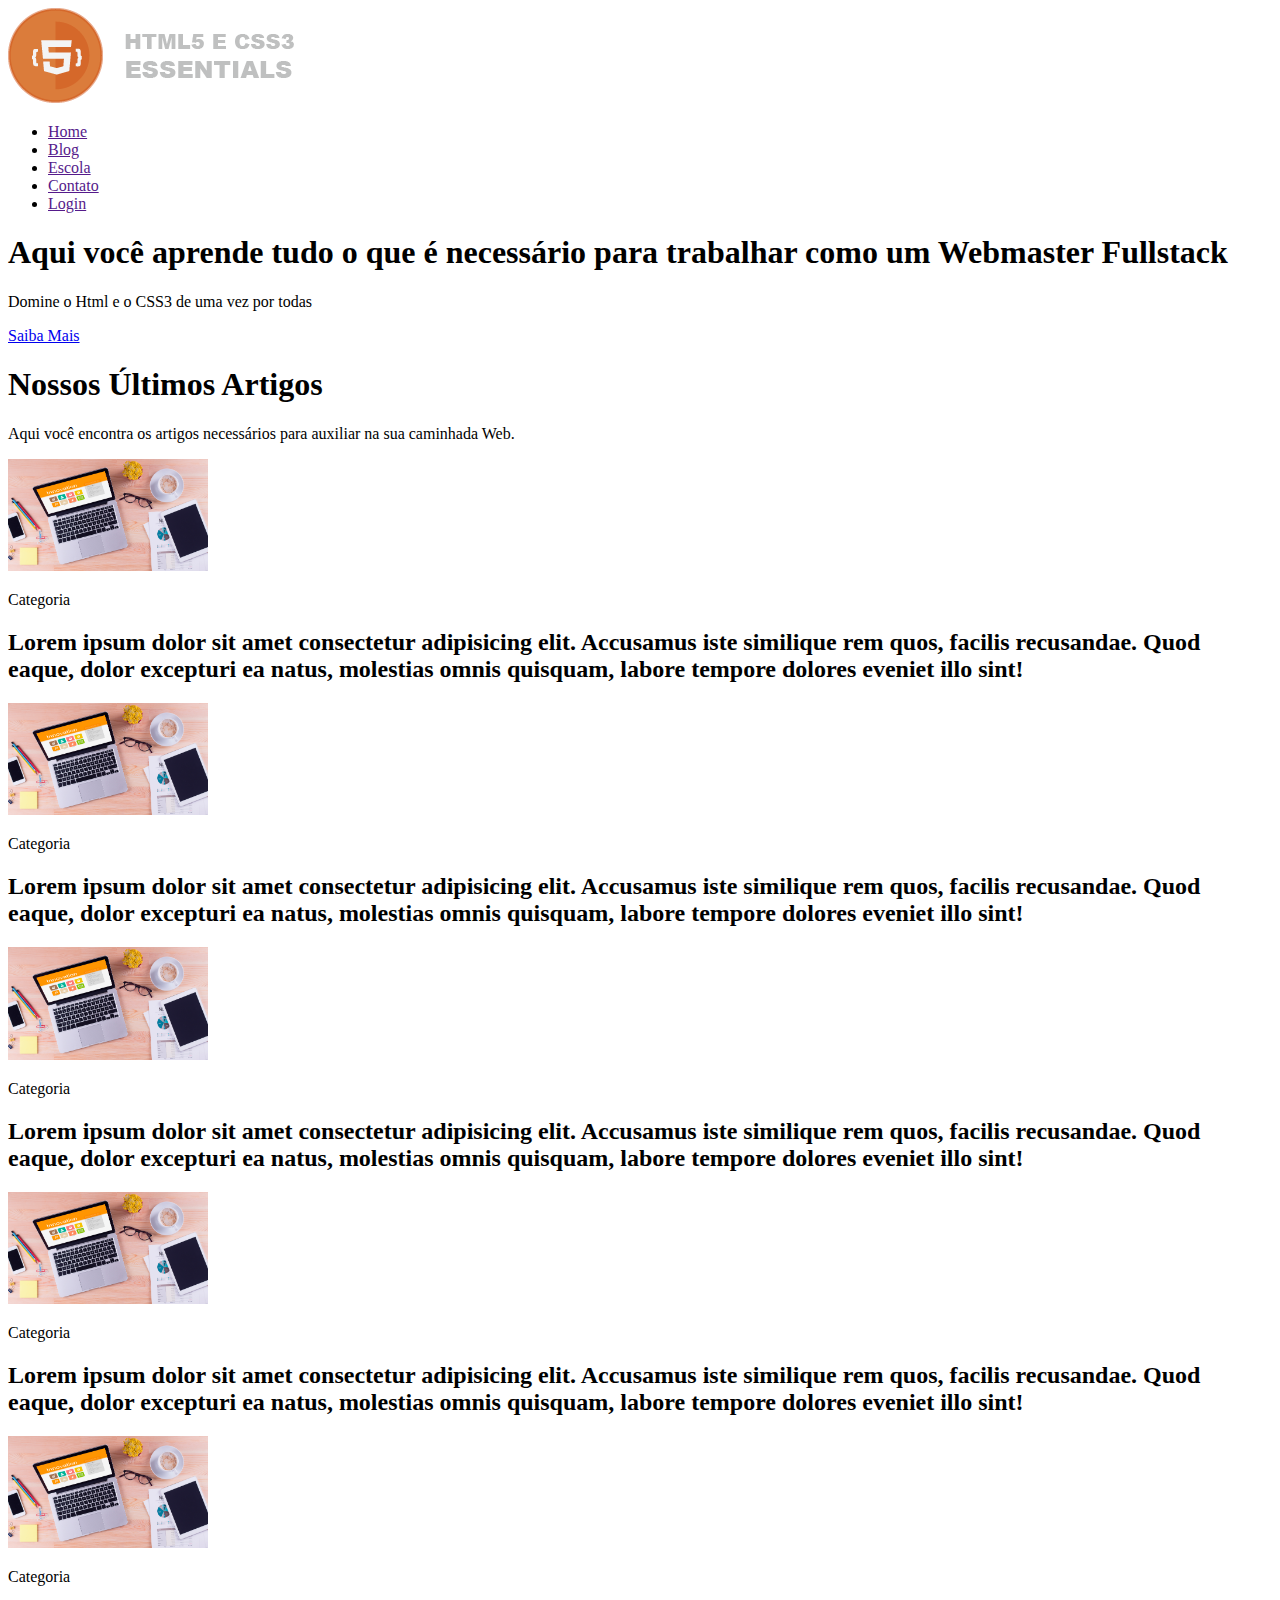
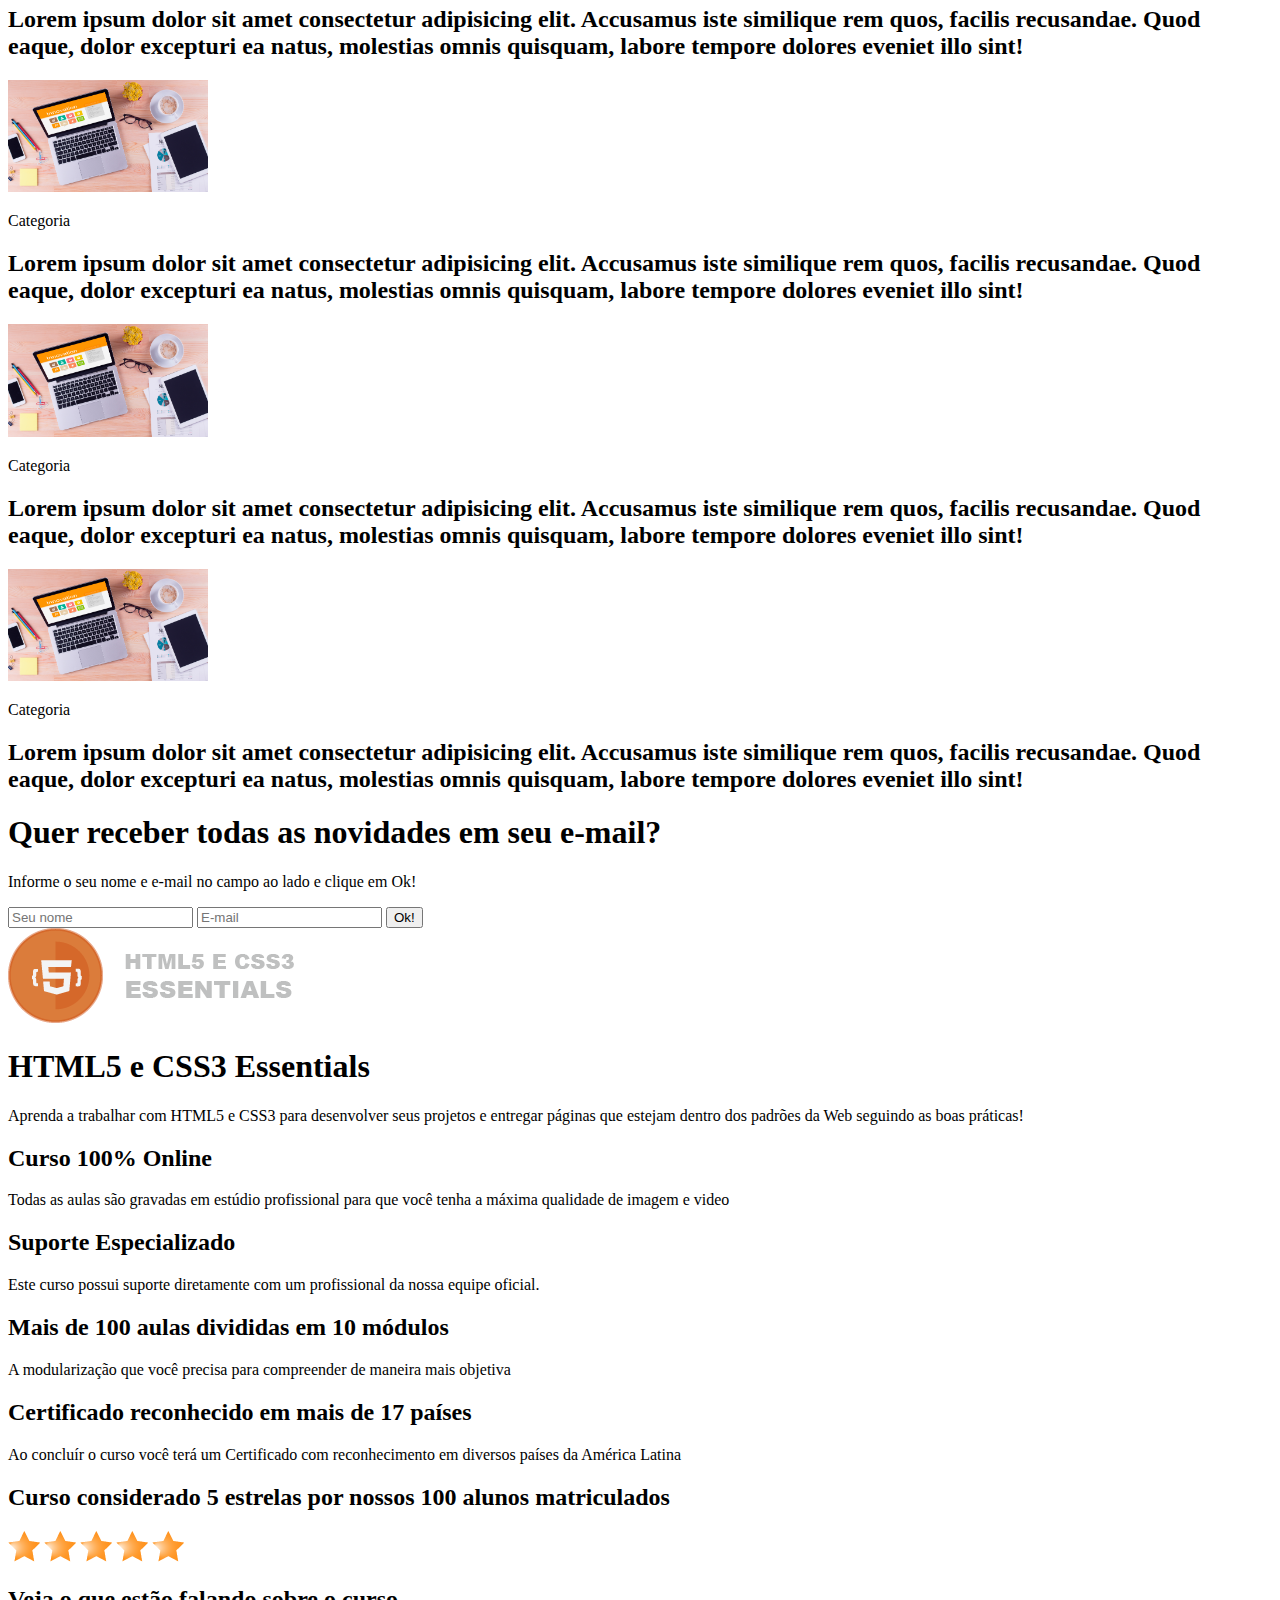
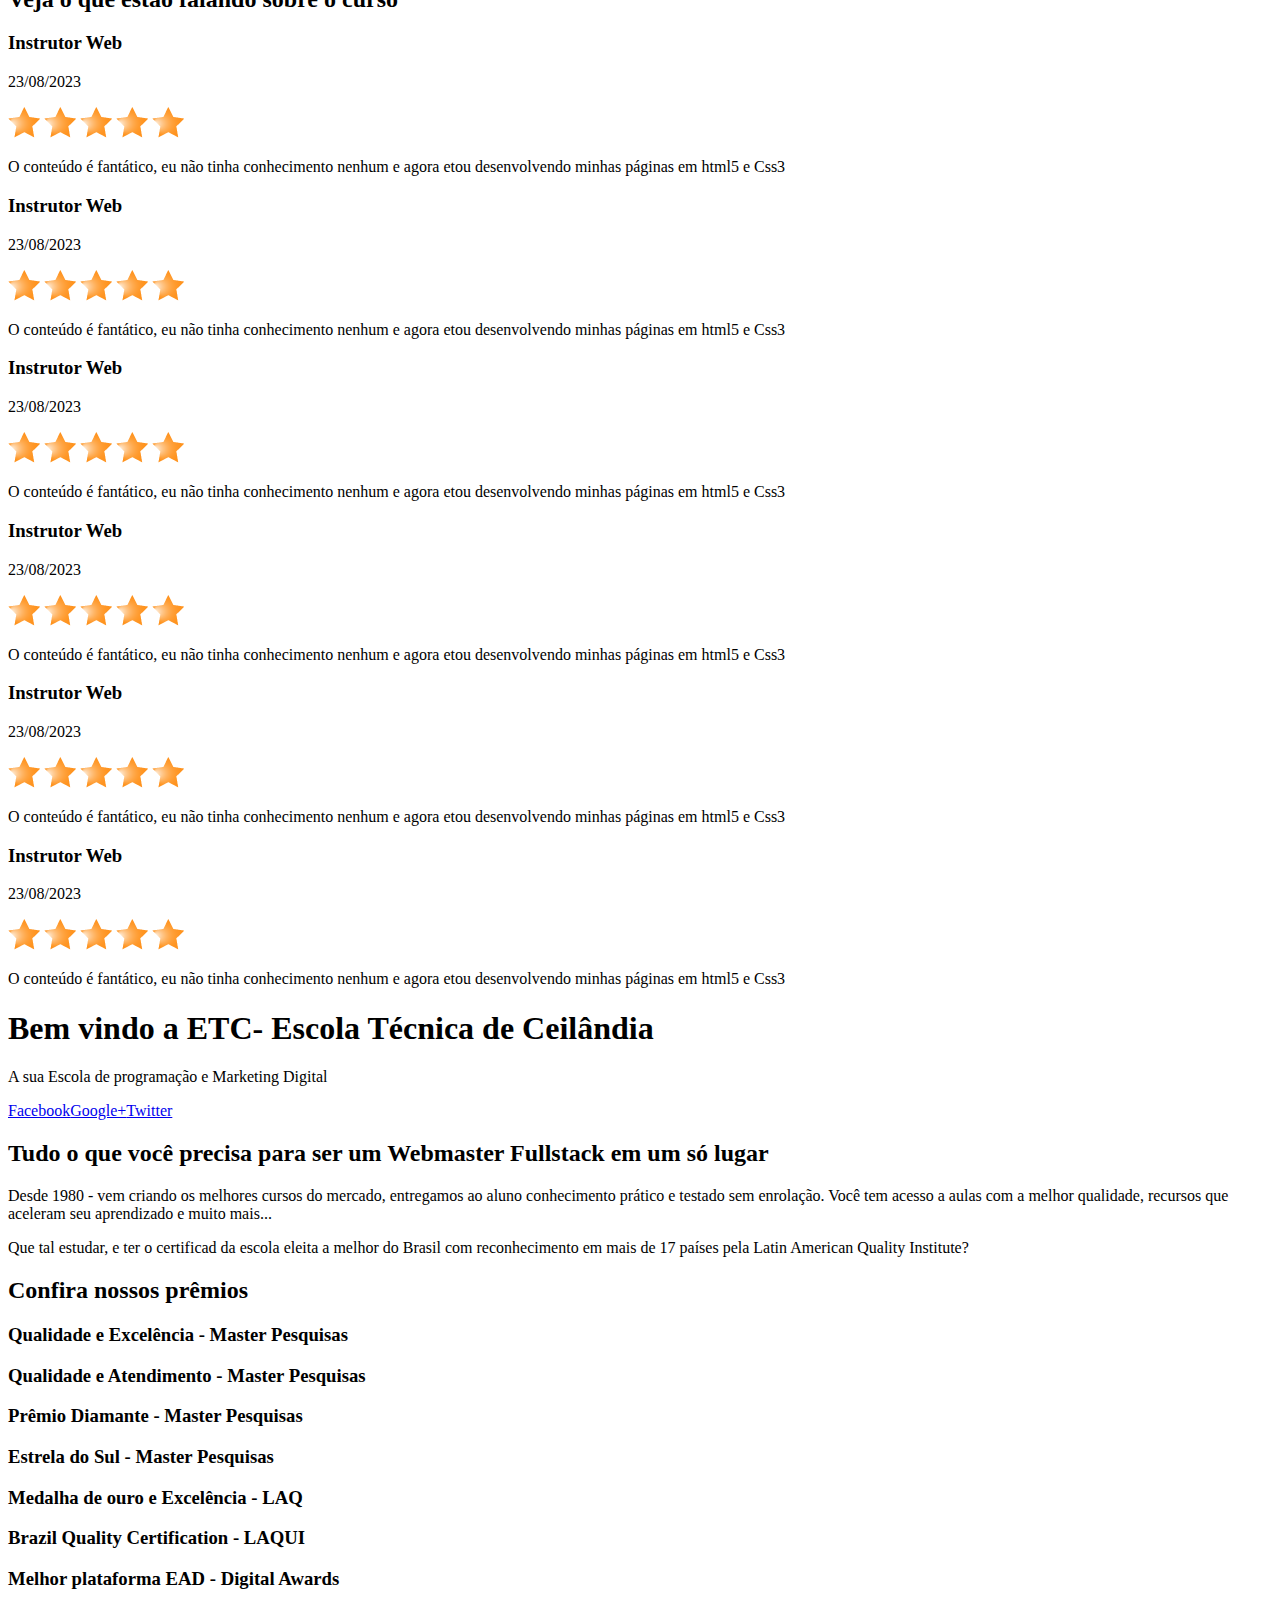
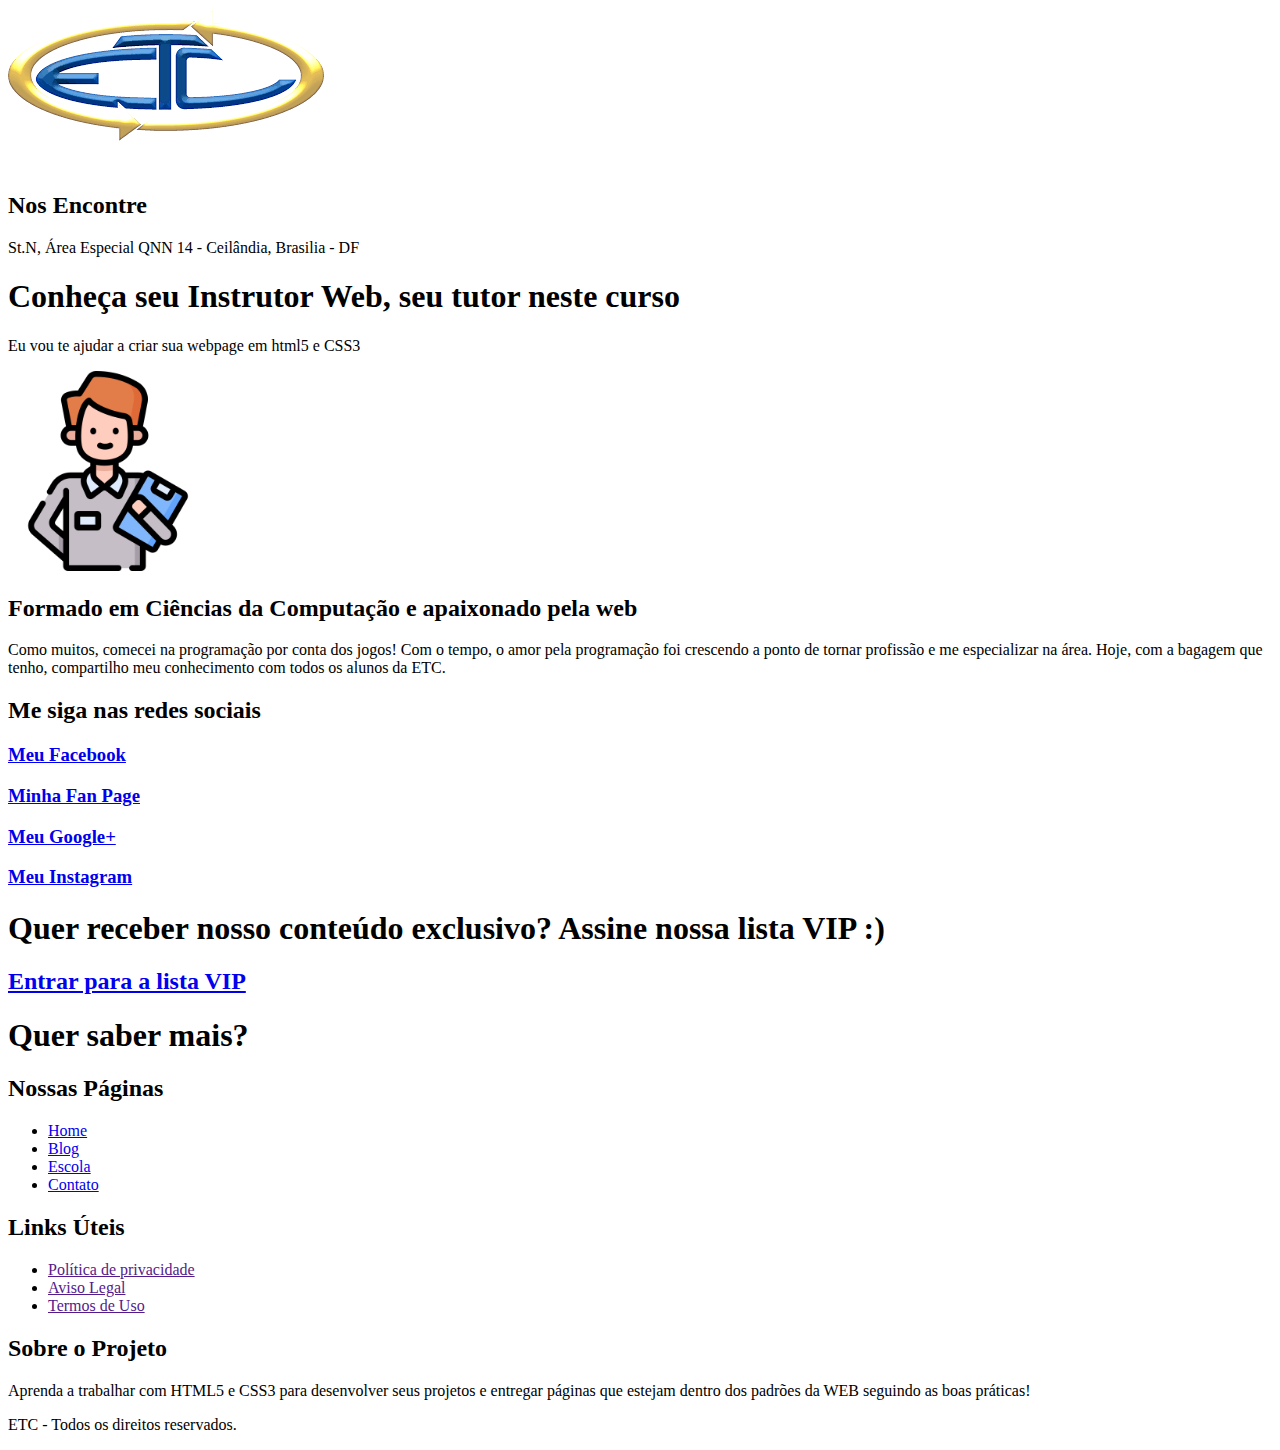
<file: arquivos/index.html>
<!DOCTYPE html>
<html lang="pt-br">

<head>
    <meta charset="UTF-8">
    <meta http-equiv="X-UA-Compatible" content="IE=edge">
    <meta name="viewport" content="width=device-width, initial-scale=1.0">
    <title>Projeto final</title>
</head>

<body>
    <header>
        <a href=""><img src="img/logo.png" alt="Bem vindo ao projeto pratico html5 e css3"
                title="Bem vindo ao projeto pratico html5 e css3"></a>
        <nav>
            <ul>
                <li><a href="">Home</a></li>
                <li><a href="">Blog</a></li>
                <li><a href="">Escola</a></li>
                <li><a href="">Contato</a></li>
                <li><a href="">Login</a></li>
            </ul>
        </nav>
    </header>

    <main>
        <article>
            <header>
                <h1>Aqui você aprende tudo o que é necessário para trabalhar como um Webmaster Fullstack</h1>
            </header>
            <p>Domine o Html e o CSS3 de uma vez por todas</p>
            <p><a href="#">Saiba Mais</a></p>
        </article>

        <section>
            <header>
                <h1>Nossos Últimos Artigos</h1>

                <p>Aqui você encontra os artigos necessários para auxiliar na sua caminhada Web.</p>
            </header>
            <article>
                <a href="#"><img src="img/post.jpg" width="200px" alt="post" title="post"></a>
                <p>Categoria</p>
                <h2>Lorem ipsum dolor sit amet consectetur adipisicing elit. Accusamus iste similique rem quos, facilis
                    recusandae. Quod eaque, dolor excepturi ea natus, molestias omnis quisquam, labore tempore dolores
                    eveniet illo sint!</h2>
            </article>
            <article>
                <a href="#"><img src="img/post.jpg" width="200px" alt="post" title="post"></a>
                <p>Categoria</p>
                <h2>Lorem ipsum dolor sit amet consectetur adipisicing elit. Accusamus iste similique rem quos, facilis
                    recusandae. Quod eaque, dolor excepturi ea natus, molestias omnis quisquam, labore tempore dolores
                    eveniet illo sint!</h2>
            </article>
            <article>
                <a href="#"><img src="img/post.jpg" width="200px" alt="post" title="post"></a>
                <p>Categoria</p>
                <h2>Lorem ipsum dolor sit amet consectetur adipisicing elit. Accusamus iste similique rem quos, facilis
                    recusandae. Quod eaque, dolor excepturi ea natus, molestias omnis quisquam, labore tempore dolores
                    eveniet illo sint!</h2>
            </article>
            <article>
                <a href="#"><img src="img/post.jpg" width="200px" alt="post"></a>
                <p>Categoria</p>
                <h2>Lorem ipsum dolor sit amet consectetur adipisicing elit. Accusamus iste similique rem quos, facilis
                    recusandae. Quod eaque, dolor excepturi ea natus, molestias omnis quisquam, labore tempore dolores
                    eveniet illo sint!</h2>
            </article>
            <article>
                <a href="#"><img src="img/post.jpg" width="200px" alt="post"></a>
                <p>Categoria</p>
                <h2>Lorem ipsum dolor sit amet consectetur adipisicing elit. Accusamus iste similique rem quos, facilis
                    recusandae. Quod eaque, dolor excepturi ea natus, molestias omnis quisquam, labore tempore dolores
                    eveniet illo sint!</h2>
            </article>
            <article>
                <a href="#"><img src="img/post.jpg" width="200px" alt="post" title="post"></a>
                <p>Categoria</p>
                <h2>Lorem ipsum dolor sit amet consectetur adipisicing elit. Accusamus iste similique rem quos, facilis
                    recusandae. Quod eaque, dolor excepturi ea natus, molestias omnis quisquam, labore tempore dolores
                    eveniet illo sint!</h2>
            </article>
            <article>
                <a href="#"><img src="img/post.jpg" width="200px" alt="post" title="post"></a>
                <p>Categoria</p>
                <h2>Lorem ipsum dolor sit amet consectetur adipisicing elit. Accusamus iste similique rem quos, facilis
                    recusandae. Quod eaque, dolor excepturi ea natus, molestias omnis quisquam, labore tempore dolores
                    eveniet illo sint!</h2>
            </article>
            <article>
                <a href="#"><img src="img/post.jpg" width="200px" alt="post" title="post"></a>
                <p>Categoria</p>
                <h2>Lorem ipsum dolor sit amet consectetur adipisicing elit. Accusamus iste similique rem quos, facilis
                    recusandae. Quod eaque, dolor excepturi ea natus, molestias omnis quisquam, labore tempore dolores
                    eveniet illo sint!</h2>
            </article>
        </section>

        <article>
            <header>
                <h1>Quer receber todas as novidades em seu e-mail?</h1>
                <p>Informe o seu nome e e-mail no campo ao lado e clique em Ok!</p>
            </header>
            <form action="">
                <input type="text" placeholder="Seu nome" name="nome">
                <input type="email" placeholder="E-mail" name="email">
                <button type="submit">Ok!</button>
            </form>
        </article>

        <section>
            <header>
                <img src="img/logo.png" alt="logo" title="logo">
                <h1>HTML5 e CSS3 Essentials</h1>
                <p>Aprenda a trabalhar com HTML5 e CSS3 para desenvolver seus projetos e entregar páginas que estejam dentro dos padrões da Web seguindo as boas práticas!</p>
            </header>


            <article>
                <header>
                    <h2>Curso 100% Online</h2>
                    <p>Todas as aulas são gravadas em estúdio profissional para que você tenha a máxima qualidade de imagem e video</p>
                </header>
            </article>
            <article>
                <header>
                    <h2>Suporte Especializado</h2>
                    <p>Este curso possui suporte diretamente com um profissional da nossa equipe oficial.</p>
                </header>
            </article>
            <article>
                <header>
                    <h2>Mais de 100 aulas divididas em 10 módulos</h2>
                    <p>A modularização que você precisa para compreender de maneira mais objetiva</p>
                </header>
            </article>
            <article>
                <header>
                    <h2>Certificado reconhecido em mais de 17 países</h2>
                    <p>Ao concluír o curso você terá um Certificado com reconhecimento em diversos países da América Latina
                    </p>
                </header>
            </article>
            <article>
                <header>
                    <h2>Curso considerado 5 estrelas por nossos 100 alunos matriculados</h2>
                </header>
                <img src="img/star.png" alt="Estrela" title="Estrela">
                <img src="img/star.png" alt="Estrela" title="Estrela">
                <img src="img/star.png" alt="Estrela" title="Estrela">
                <img src="img/star.png" alt="Estrela" title="Estrela">
                <img src="img/star.png" alt="Estrela" title="Estrela">
            </article>
            <section>
                <header>
                    <h2>Veja o que estão falando sobre o curso</h2>
                </header>
                <article>
                    <header>
                        <h3>Instrutor Web</h3>
                        <p>23/08/2023</p>
                        <img src="img/star.png" alt="Imagem" title="Imagem">
                        <img src="img/star.png" alt="Imagem" title="Imagem">
                        <img src="img/star.png" alt="Imagem" title="Imagem">
                        <img src="img/star.png" alt="Imagem" title="Imagem">
                        <img src="img/star.png" alt="Imagem" title="Imagem">
                    </header>
                    <p>O conteúdo é fantático, eu não tinha conhecimento nenhum e agora etou desenvolvendo minhas páginas em html5 e Css3</p>
                </article>
                <article>
                    <header>
                        <h3>Instrutor Web</h3>
                        <p>23/08/2023</p>
                        <img src="img/star.png" alt="Imagem" title="Imagem">
                        <img src="img/star.png" alt="Imagem" title="Imagem">
                        <img src="img/star.png" alt="Imagem" title="Imagem">
                        <img src="img/star.png" alt="Imagem" title="Imagem">
                        <img src="img/star.png" alt="Imagem" title="Imagem">
                    </header>
                    <p>O conteúdo é fantático, eu não tinha conhecimento nenhum e agora etou desenvolvendo minhas páginas em html5 e Css3</p>
                </article>
                <article>
                    <header>
                        <h3>Instrutor Web</h3>
                        <p>23/08/2023</p>
                        <img src="img/star.png" alt="Imagem" title="Imagem">
                        <img src="img/star.png" alt="Imagem" title="Imagem">
                        <img src="img/star.png" alt="Imagem" title="Imagem">
                        <img src="img/star.png" alt="Imagem" title="Imagem">
                        <img src="img/star.png" alt="Imagem" title="Imagem">
                    </header>
                    <p>O conteúdo é fantático, eu não tinha conhecimento nenhum e agora etou desenvolvendo minhas páginas em html5 e Css3</p>
                </article>
                <article>
                    <header>
                        <h3>Instrutor Web</h3>
                        <p>23/08/2023</p>
                        <img src="img/star.png" alt="Imagem" title="Imagem">
                        <img src="img/star.png" alt="Imagem" title="Imagem">
                        <img src="img/star.png" alt="Imagem" title="Imagem">
                        <img src="img/star.png" alt="Imagem" title="Imagem">
                        <img src="img/star.png" alt="Imagem" title="Imagem">
                    </header>
                    <p>O conteúdo é fantático, eu não tinha conhecimento nenhum e agora etou desenvolvendo minhas páginas em html5 e Css3</p>
                </article>
                <article>
                    <header>
                        <h3>Instrutor Web</h3>
                        <p>23/08/2023</p>
                        <img src="img/star.png" alt="Imagem" title="Imagem">
                        <img src="img/star.png" alt="Imagem" title="Imagem">
                        <img src="img/star.png" alt="Imagem" title="Imagem">
                        <img src="img/star.png" alt="Imagem" title="Imagem">
                        <img src="img/star.png" alt="Imagem" title="Imagem">
                    </header>
                    <p>O conteúdo é fantático, eu não tinha conhecimento nenhum e agora etou desenvolvendo minhas páginas em html5 e Css3</p>
                </article>
                <article>
                    <header>
                        <h3>Instrutor Web</h3>
                        <p>23/08/2023</p>
                        <img src="img/star.png" alt="Imagem" title="Imagem">
                        <img src="img/star.png" alt="Imagem" title="Imagem">
                        <img src="img/star.png" alt="Imagem" title="Imagem">
                        <img src="img/star.png" alt="Imagem" title="Imagem">
                        <img src="img/star.png" alt="Imagem" title="Imagem">
                    </header>
                    <p>O conteúdo é fantático, eu não tinha conhecimento nenhum e agora etou desenvolvendo minhas páginas em html5 e Css3</p>
                </article>
            </section>
        </section>

        <section>
            <header>
                <h1>Bem vindo a ETC- Escola Técnica de Ceilândia</h1>
                <p>A sua Escola de programação e Marketing Digital</p>
            </header>
            <article>
                <header>
                    <p><a href="#">Facebook</a><a href="#">Google+</a><a href="#">Twitter</a></p>
                    <h2>Tudo o que você precisa para ser um Webmaster Fullstack em um só lugar</h2>
                    <p>Desde 1980 - vem criando os melhores cursos do mercado, entregamos ao aluno conhecimento
                        prático e testado sem enrolação. Você tem acesso a aulas com a melhor qualidade, recursos
                        que aceleram seu aprendizado e muito mais...</p>
                    <p>Que tal estudar, e ter o certificad da escola eleita a melhor do Brasil com reconhecimento em
                        mais de 17 países pela Latin American Quality Institute?</p>
                </header>
            </article>
            <section>
                <header>
                    <h2>Confira nossos prêmios</h2>
                </header>
                <article>
                    <header>
                        <h3>Qualidade e Excelência - Master Pesquisas</h3>
                    </header>
                </article>

                <article>
                    <header>
                        <h3>Qualidade e Atendimento - Master Pesquisas</h3>
                    </header>
                </article>

                <article>
                    <header>
                        <h3>Prêmio Diamante - Master Pesquisas</h3>
                    </header>
                </article>

                <article>
                    <header>
                        <h3>Estrela do Sul - Master Pesquisas</h3>
                    </header>
                </article>

                <article>
                    <header>
                        <h3>
                            Medalha de ouro e Excelência - LAQ
                        </h3>
                    </header>
                </article>

                <article>
                    <header>
                        <h3>Brazil Quality Certification - LAQUI</h3>
                    </header>
                </article>

                <article>
                    <header>
                        <h3>Melhor plataforma EAD - Digital Awards</h3>
                    </header>
                </article>
            </section>
            <img src="img/etclogo.png" alt="etc" title="etc">
            <article>
                <header>
                    <h2>Nos Encontre</h2>
                </header>
                <p>St.N, Área Especial QNN 14 - Ceilândia, Brasilia - DF</p>
            </article>
        </section>
        <section>
            <header>
                <h1>Conheça seu Instrutor Web, seu tutor neste curso</h1>
                <p>Eu vou te ajudar a criar sua webpage em html5 e CSS3</p>
            </header>
            <img src="img/instrutor.png" width="200px" alt="instrutor" title="instrutor">
           
            <article>
                <header>
                    <h2>Formado em Ciências da Computação e apaixonado pela web</h2>
                </header>
                <p>Como muitos, comecei na programação por conta dos jogos! Com o tempo, o amor pela programação foi crescendo a ponto de tornar profissão e me especializar na área. Hoje, com a bagagem que tenho,                   compartilho meu conhecimento com todos os alunos da ETC.</p>
            </article>
            <section>
                <header>
                    <h2>Me siga nas redes sociais</h2>
                </header>
                <article>
                    <header>
                        <h3><a href="#">Meu Facebook</a></h3>
                    </header>
                </article>
                <article>
                    <header>
                        <h3><a href="#">Minha Fan Page</a></h3>
                    </header>
                </article>
                <article>
                    <header>
                        <h3><a href="#">Meu Google+</a></h3>
                    </header>
                </article>
                <article>
                    <header>
                        <h3><a href="#">Meu Instagram</a></h3>
                    </header>
                </article>
            </section>
       </section>
    </main>
    <section>
        <header>
            <h1>Quer receber nosso conteúdo exclusivo? Assine nossa lista VIP :)</h1>
        </header>
        <article>
            <header>
                <h2><a href="#">Entrar para a lista VIP</a></h2>
            </header>
        </article>
    </section>
    <section>
        <header>
            <h1>Quer saber mais?</h1>
        </header>
        <article>
            <header>
                <h2>Nossas Páginas</h2>
            </header>
            <!-- ul>li*4>a -->
            <ul>
                <li><a href="#">Home</a></li>
                <li><a href="#">Blog</a></li>
                <li><a href="#">Escola</a></li>
                <li><a href="#">Contato</a></li>
            </ul>
        </article>

        <article>
            <header>
                <h2>Links Úteis</h2>
                <ul>
                    <li><a href="">Política de privacidade</a></li>
                    <li><a href="">Aviso Legal</a></li>
                    <li><a href="">Termos de Uso</a></li>
                </ul>
            </header>
        </article>

        <article>
            <header>
                <h2>Sobre o Projeto</h2>
            </header>
            <p>Aprenda a trabalhar com HTML5 e CSS3 para desenvolver seus projetos e entregar páginas que estejam dentro dos padrões da WEB seguindo as boas práticas!</p>
        </article>
    </section>

    <footer>
        <p>ETC - Todos os direitos reservados.</p>
    </footer>
</body>

</html>
</file>
